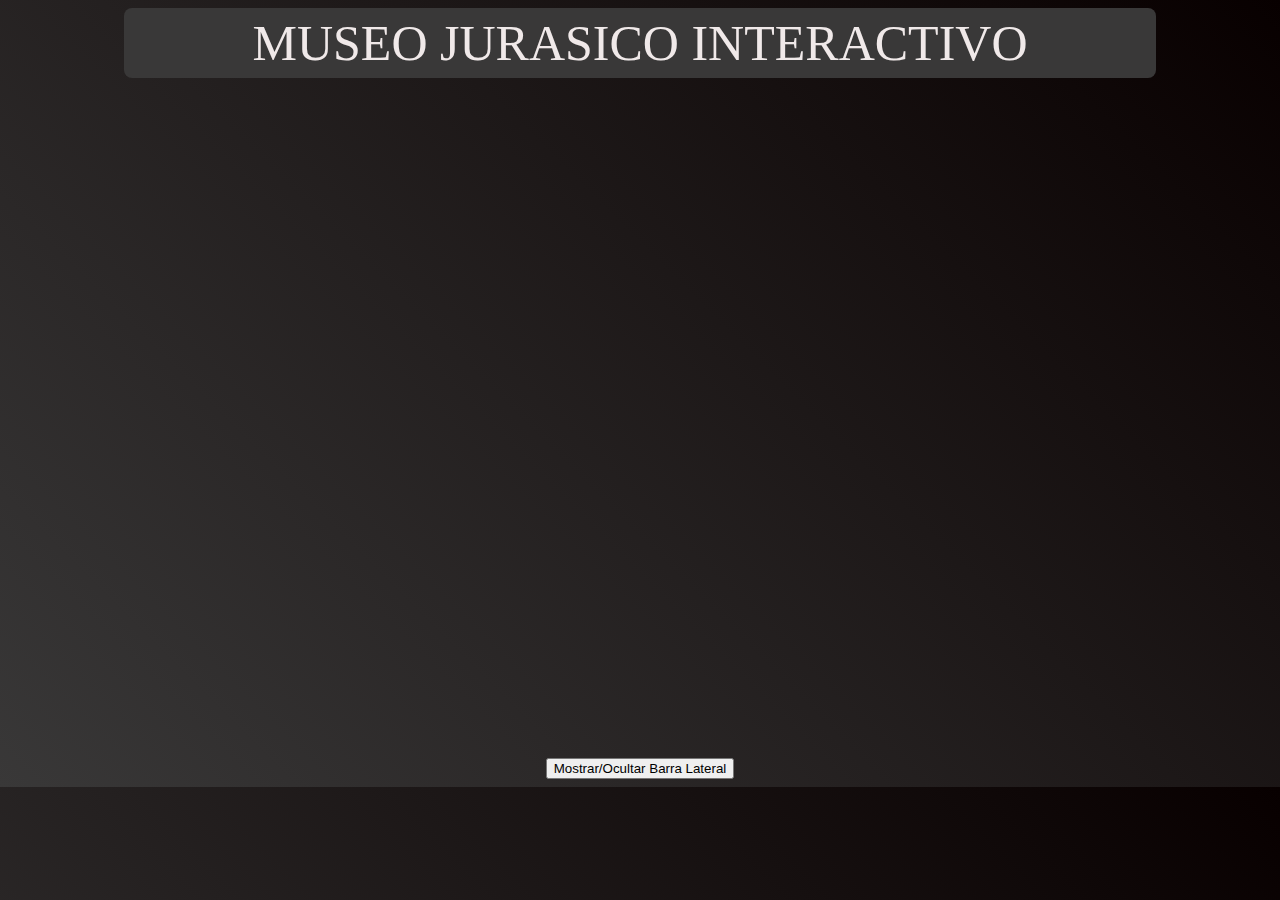
<file: index.html>
<!DOCTYPE html>
<html lang="en">
<head>
    <meta charset="UTF-8">
    <meta name="viewport" content="width=device-width, initial-scale=1.0">
    <link rel="stylesheet" href="style_Inicial.css">
    <title>MUSEO JURASICO</title>
</head>
<body>
<audio src="/audio/ttsmaker-file-2024-5-7-1-48-37.mp3" loop="true" autoplay="true"></audio>
<div class="Titulo">
    MUSEO JURASICO INTERACTIVO
    </div>
    <div class="Intro">
        
        <iframe width="392" height="620" style="border: 0px;" src="https://studio.code.org/projects/applab/wXPcxVl2vtYJQzVsFaVaGaM45NdmP_le9vOomlbOu1I/embed"></iframe>
</div>

<button class="Barra_Boton">Mostrar/Ocultar Barra Lateral</button>
<div class="barra_lateral">
    
<button class="btnInicio" onclick="location.href='DECENTRURUS.html'"></button>
</div>

<script src="script.js"></script>


</body>
</html>
</file>
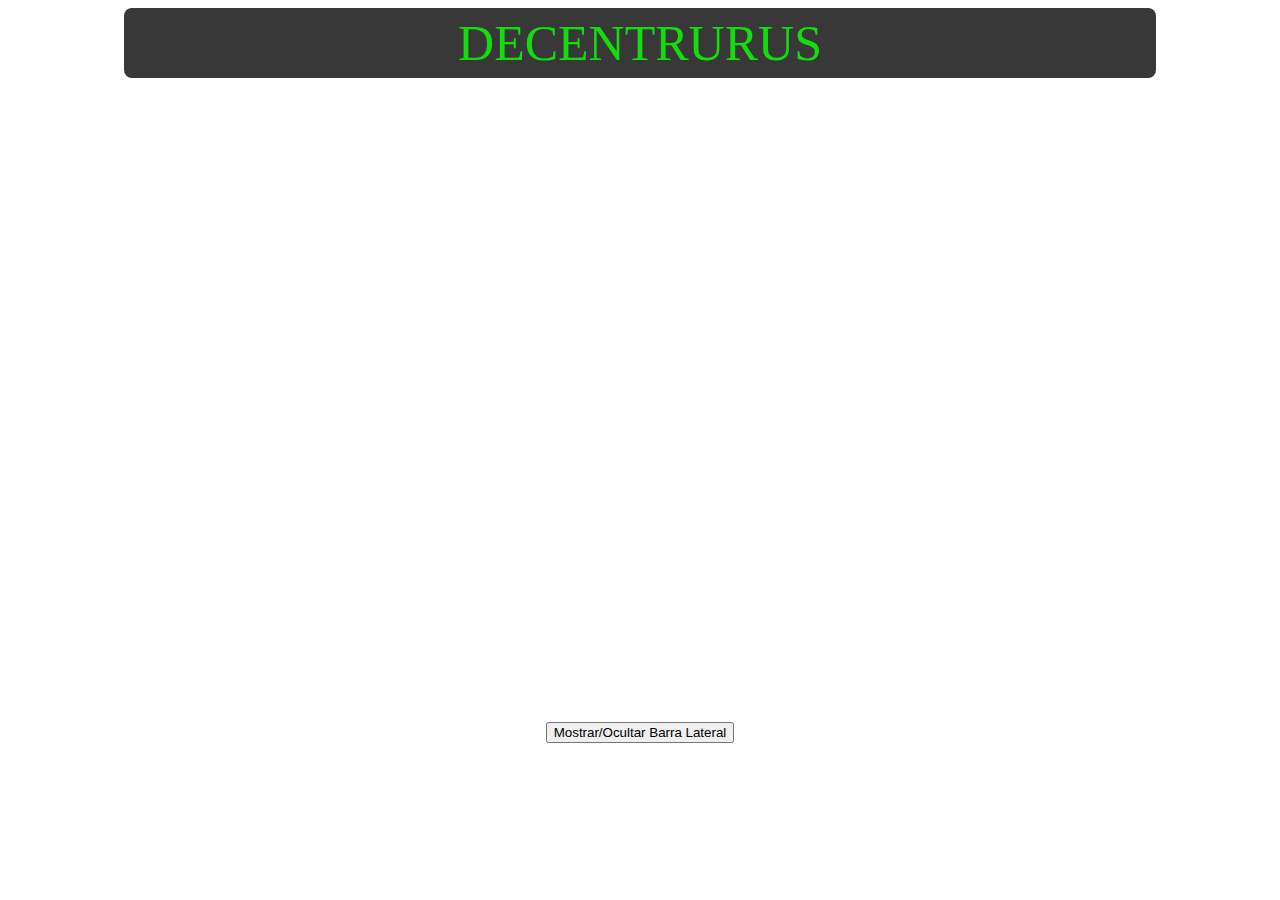
<file: DECENTRURUS.html>
<!DOCTYPE html>
<html lang="en">
<head>
    <meta charset="UTF-8">
    <meta name="viewport" content="width=device-width, initial-scale=1.0">
    <link rel="stylesheet" href="style_segundo.css">
    <title>MUSEO JURASICO</title>
</head>
<body>
    <div class="Titulo">
        DECENTRURUS
    </div>
    <div class="DECENTRURUS">
        <iframe width="392" height="620" style="border: 0px;" src="https://studio.code.org/projects/applab/FCB2rOtxobbBgB_EIGbLteCDtos-nO7H8aTEAWrdFBg/embed"></iframe>
    </div>
    <div class="barra_lateral">
        <button class="btnHome" onclick="location.href='index.html'"></button>
        <button class="btnSiguiente" onclick="location.href='DICERATOPS.html'"></button>
      
   </div>
<button class="Barra_Boton"> Mostrar/Ocultar Barra Lateral</button>
<script src="script.js"></script>

</body>
</html>
</file>
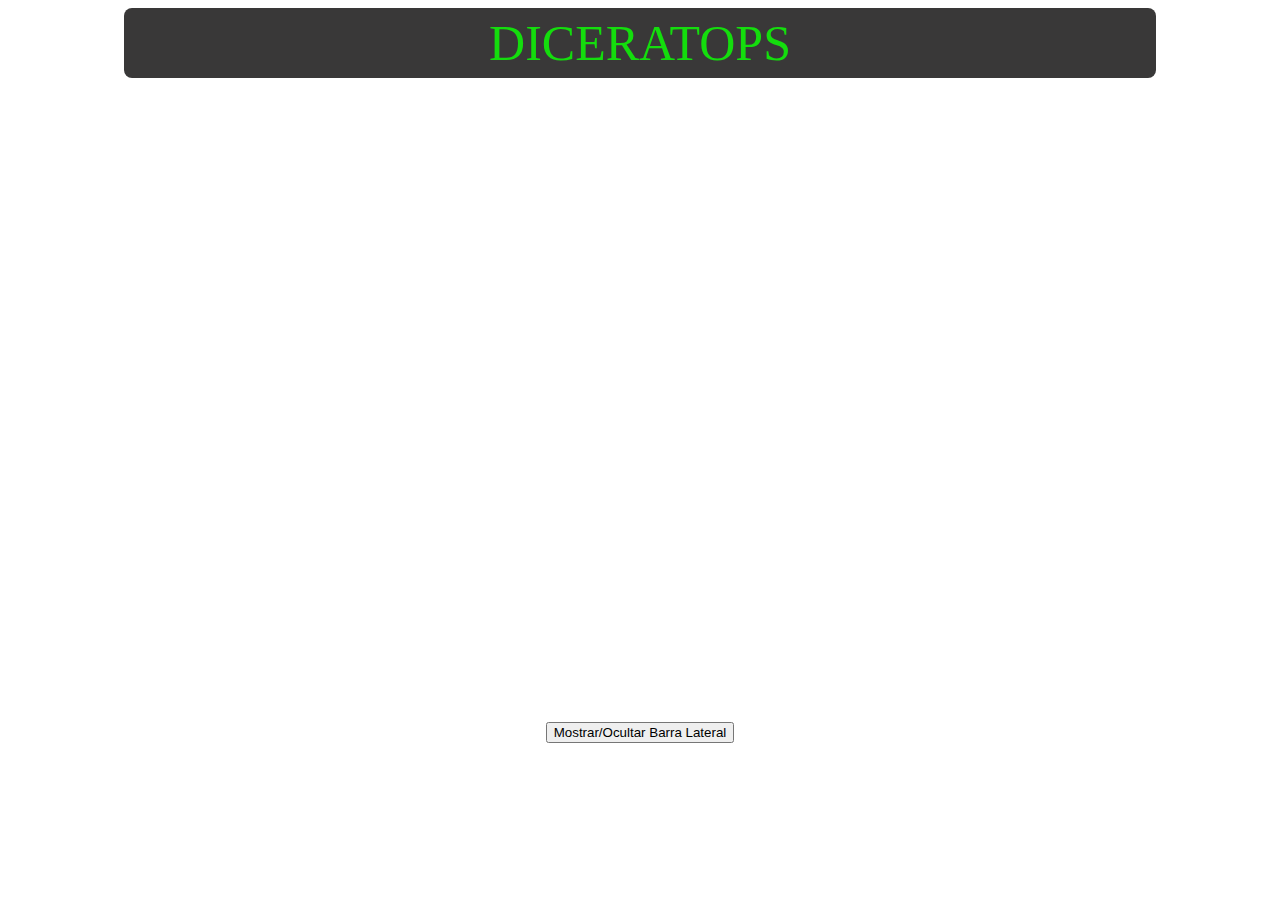
<file: DICERATOPS.html>
<!DOCTYPE html>
<html lang="en">
<head>
    <meta charset="UTF-8">
    <meta name="viewport" content="width=device-width, initial-scale=1.0">
    <link rel="stylesheet" href="style_segundo.css">
    <title>MUSEO JURASICO</title>
</head>
<body>
    <div class="Titulo">
        DICERATOPS

    </div>
    <div class="DICERATOPS">
        <iframe width="392" height="620" style="border: 0px;" src="https://studio.code.org/projects/applab/FCB2rOtxobbBgB_EIGbLtZ2ZMJTeCI3Ss36LGjAD1dU/embed"></iframe>
        
    </div>
    <div class="barra_lateral">
        <button class="btnHome" onclick="location.href='index.html'"></button>
        <button class="btnSiguiente" onclick="location.href='DIPLODOCUS.html'"></button>
        <BUtton class="btnAnterior" onclick="location.href='DECENTRURUS.html'"></BUtton>

    </div>
<button class="Barra_Boton"> Mostrar/Ocultar Barra Lateral</button>
<script src="script.js"></script>


</body>
</html>
</file>
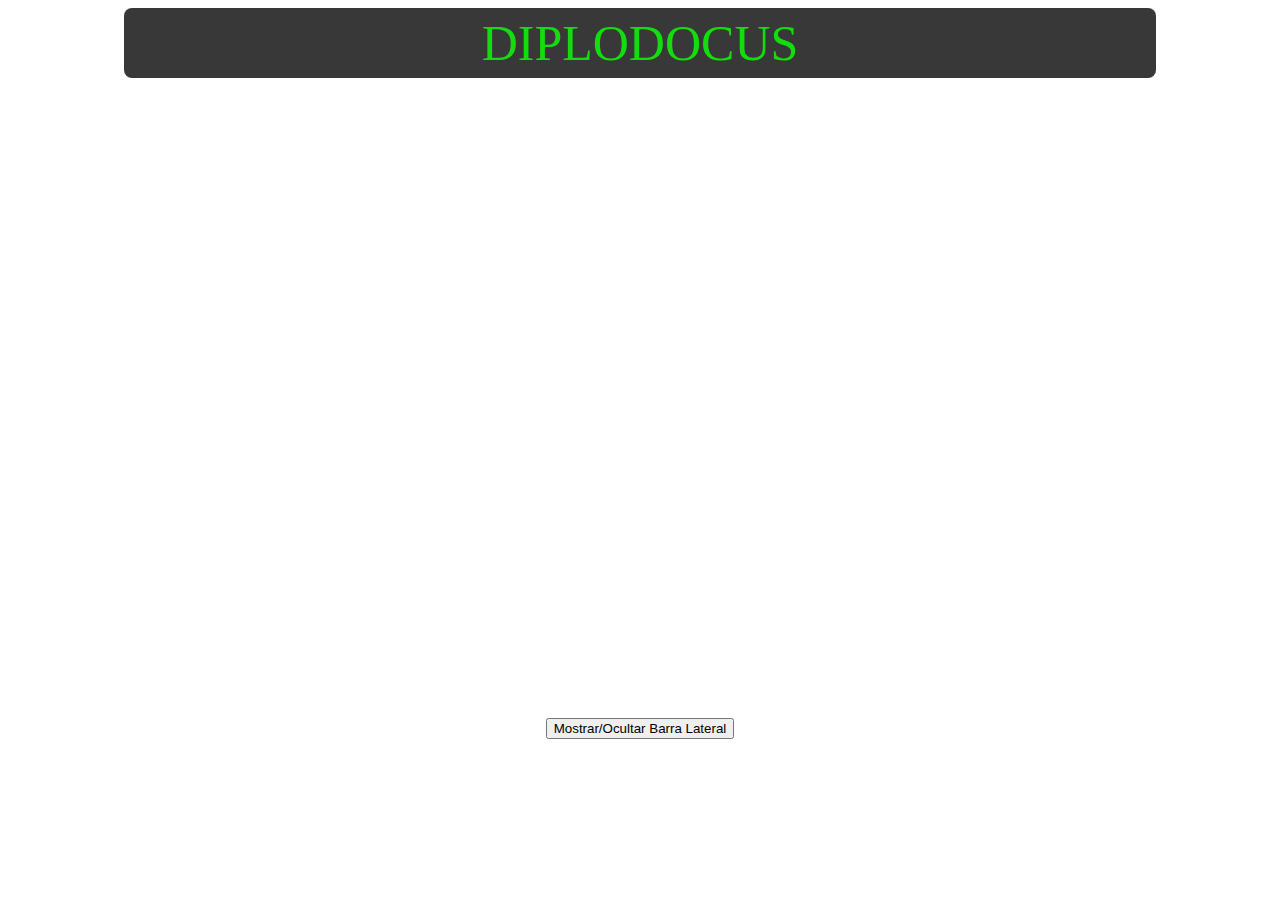
<file: DIPLODOCUS.html>
<!DOCTYPE html>
<html lang="en">
<head>
    <meta charset="UTF-8">
    <meta name="viewport" content="width=device-width, initial-scale=1.0">
    <link rel="stylesheet" href="style_segundo.css">
    <title>MUSEO JURASICO</title>
     </head>
         <body>
         <div class="Titulo">
            DIPLODOCUS
         </div>
         <div class="DIPLODOCUS">
         </div>
    <iframe width="392" height="620" style="border: 0px;" src="https://studio.code.org/projects/applab/FCB2rOtxobbBgB_EIGbLtY7buLn3dw2lPjxUtWTAOtU/embed"></iframe>
    
</div>
    <div class="barra_lateral">
        <button class="btnHome" onclick="location.href='index.html'"></button>
        <button class="btnSiguiente" onclick="location.href='DROMAEOSAURUS.html'"></button>
        <button class="btnAnterior" onclick="location.href='DICERATOPS.html'"></button>
    </div>
<button class="Barra_Boton"> Mostrar/Ocultar Barra Lateral</button>
<script src="script.js"></script>
</body>
</html>
</file>
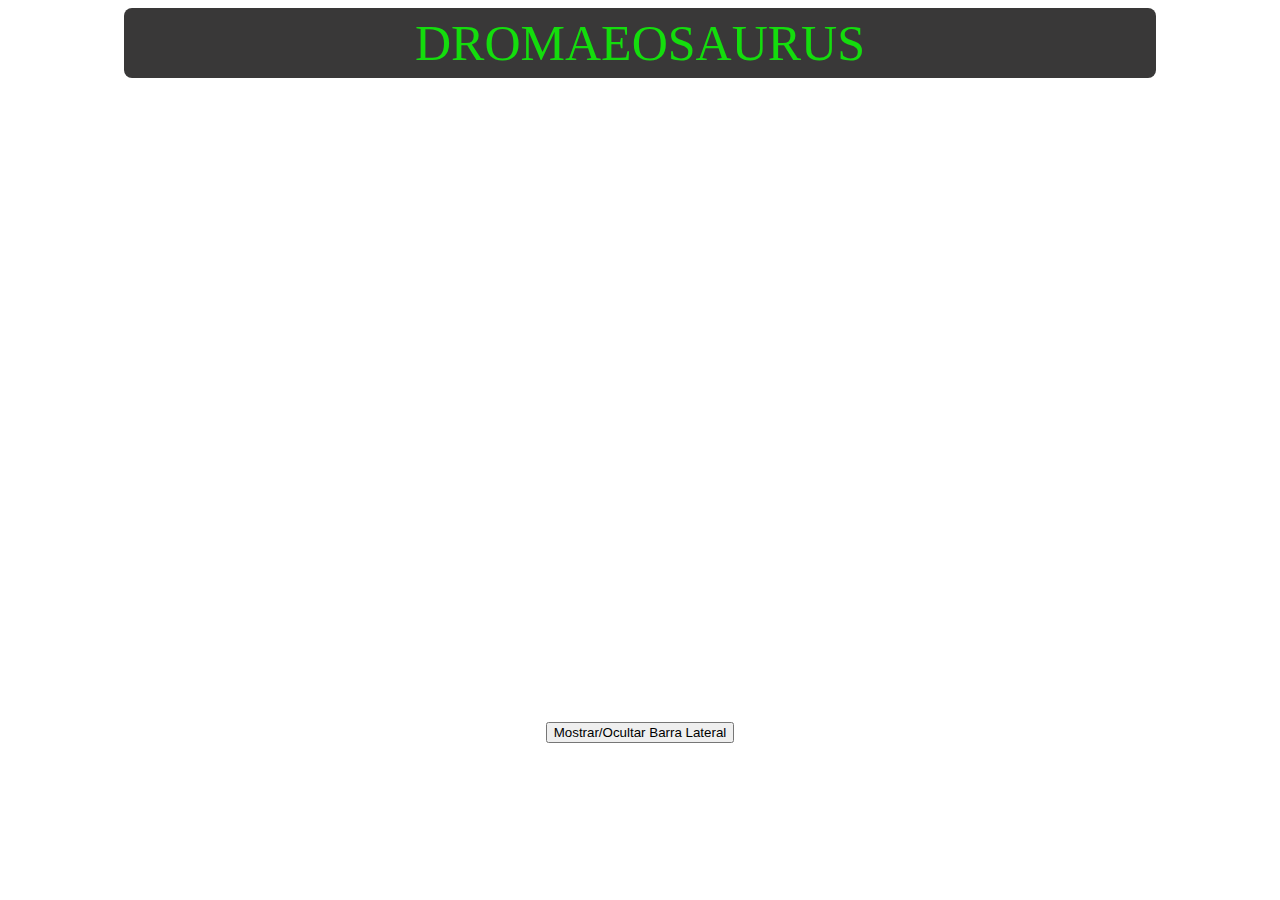
<file: DROMAEOSAURUS.html>
<!DOCTYPE html>
<html lang="en">
<head>
    <meta charset="UTF-8">
    <meta name="viewport" content="width=device-width, initial-scale=1.0">
    <link rel="stylesheet" href="style_segundo.css">
    <title>MUSEO JURASICO</title>
</head>
<body>
   <div class="Titulo">
    DROMAEOSAURUS

   </div>    
   <div class="DROMAEOSAURUS">

   </div>
<div class="DROMAEOSAURUS">
    <iframe width="392" height="620" style="border: 0px;" src="https://studio.code.org/projects/applab/zjjFq0Rkgx9svH86UL5bbpac0a9wa_NPtaCanZl2hPY/embed"></iframe>

</div>
<div class="barra_lateral">
    <button class="btnHome" onclick="location.href='index.html'"></button>
    <button class="btnSiguiente" onclick="location.href='GALLIMIMUS.html'"></button>
    <button class="btnAnterior" onclick="location.href='DIPLODOCUS.html'"></button>
</div>
<BUtton class="Barra_Boton">Mostrar/Ocultar Barra Lateral</BUtton>
<script src="script.js"></script>
</body>
</html>
</file>
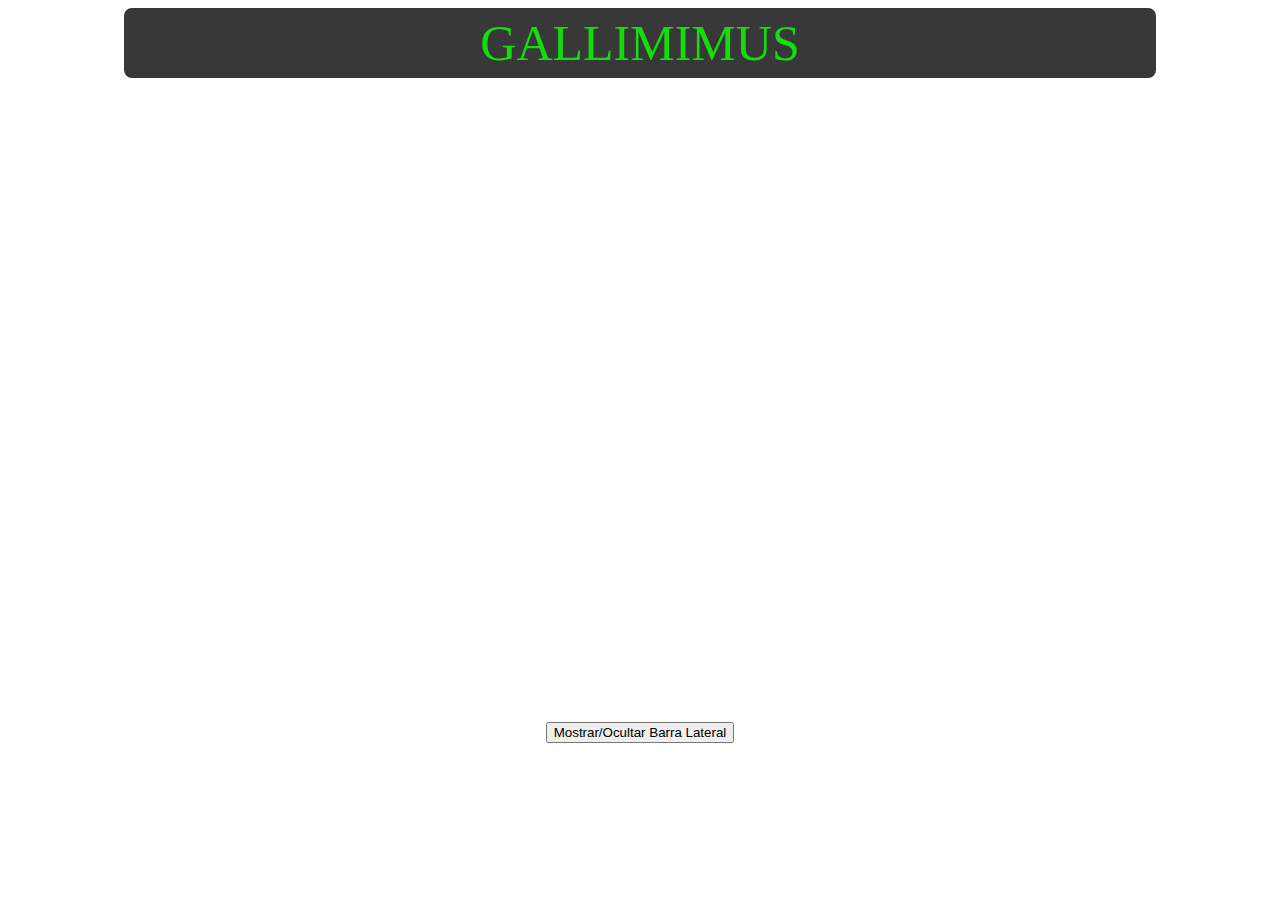
<file: GALLIMIMUS.html>
<!DOCTYPE html>
<html lang="en">
<head>
    <meta charset="UTF-8">
    <meta name="viewport" content="width=device-width, initial-scale=1.0">
    <link rel="stylesheet" href="style_segundo.css">
    <title>MUSEO JURASICO</title>
</head>
<body>
    <div class="Titulo">
        GALLIMIMUS
    </div>
    <div class="GALLIMIMUS">
        <iframe width="392" height="620" style="border: 0px;" src="https://studio.code.org/projects/applab/zjjFq0Rkgx9svH86UL5bbp3uGm8Y0kdfhYc6Q29ZNHI/embed"></iframe>
 </div>
 <div class="barra_lateral">
    <button class="btnHome" onclick="location.href='index.html'"></button>
    <button class="btnSiguiente" onclick="location.href='HESPEROSAURUS.html'"></button>
    <button class="btnAnterior" onclick="location.href='DROMAEOSAURUS.html'"></button>
 </div>
   <BUtton class="Barra_Boton"> Mostrar/Ocultar Barra Lateral</BUtton>
<script src="script.js"></script>

</body>
</html>
</file>
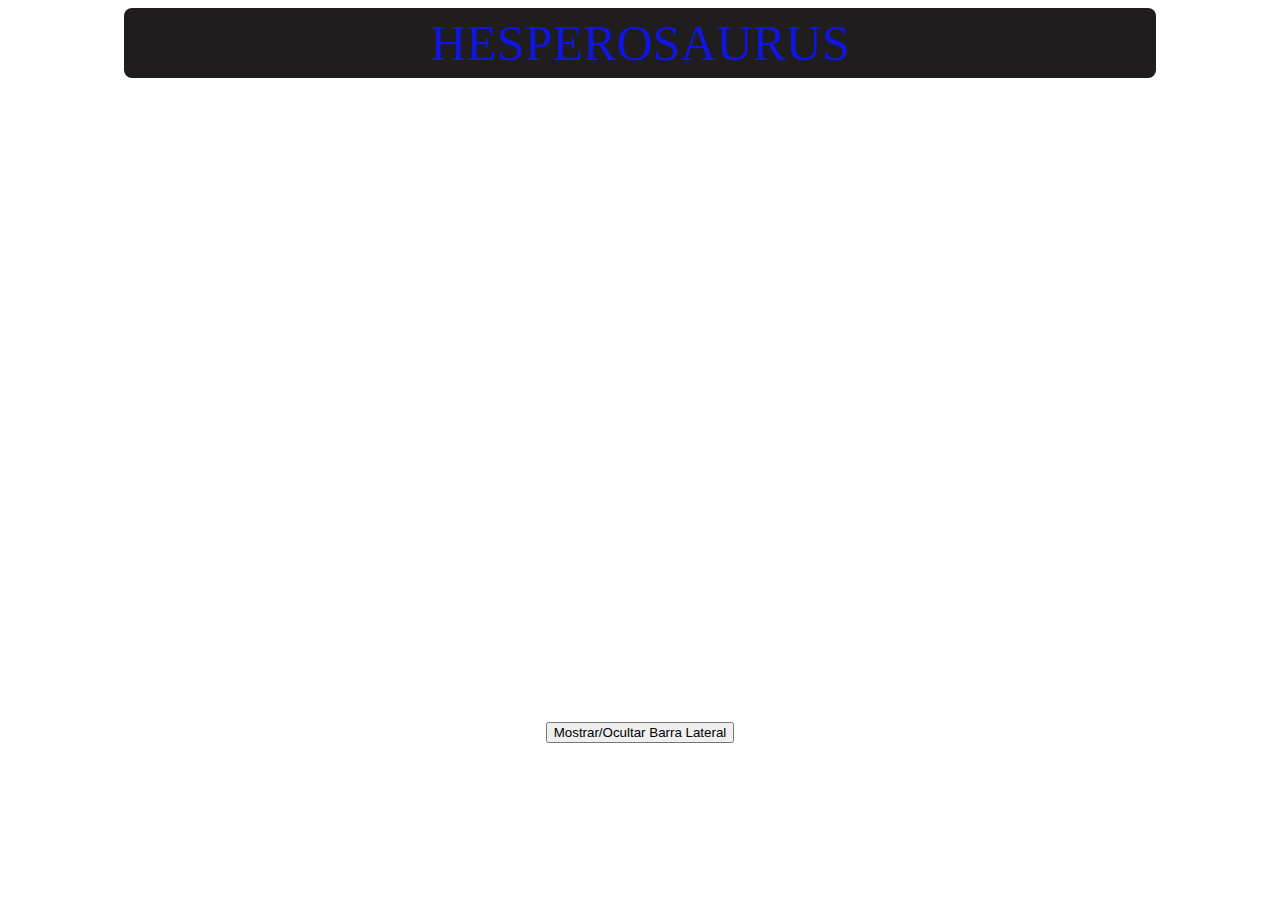
<file: HESPEROSAURUS.html>
<!DOCTYPE html>
<html lang="en">
<head>
    <meta charset="UTF-8">
    <meta name="viewport" content="width=device-width, initial-scale=1.0">
    <link rel="stylesheet" href="style_Final.css">
    <title>MUSEO JURASICO</title>
</head>
<body>
 <div class="Titulo">
   HESPEROSAURUS 

 </div>   
 <div class="HESPEROSAURUS">
    <iframe width="392" height="620" style="border: 0px;" src="https://studio.code.org/projects/applab/zjjFq0Rkgx9svH86UL5bbo84LRLOmVfTs7G9QSzHxkE/embed"></iframe>

 </div>
<div class="barra_lateral">
    <button class="btnHome" onclick="location.href='index.html'"></button>
    <button class="btnAnterior" onclick="location.href='GALLIMIMUS.html'"></button>

</div>
<button class="Barra_Boton"> Mostrar/Ocultar Barra Lateral</button>
<script src="script.js"></script>
</body>
</html>
</file>
<file: style_Inicial.css>
body {
    background: linear-gradient(45deg, #393838, #080000);
    display: flex;
    flex-direction: column;
    align-items: center;
}

.Titulo {
    background-color: #393838;
    width: 80%;
    height: 50px;
    margin-bottom: 20px;
    padding: 10px;
    font-size: 50px;
    color: #f0e9e9;
    align-items: center;
    border: none;
    border-radius: 8px;
    display: flex;
    justify-content: center;
}

.Intro {
    display: flex;
    justify-content: center;
    align-items: center;
    width: 100%;
    height: 620px;
    margin-top: 20px;
}

.Intro iframe {
    border: 0px;
    width: 392px;
    height: 100%; 
}

.Barra_Boton {
    margin-top: 20px; 
}

.barra_lateral {
    position: fixed;
    left: -250px; 
    top: 0;
    bottom: 0;
    width: 80px; 
    background-color: rgba(64, 60, 60, 0.8); 
    transition: left 0.3s ease; 
    display: flex;
    flex-direction: column;
    justify-content: center;
    align-items: center;
}

.barra_lateral button {
    width: 80px; 
    height: 80px; 
    border: none;
    background-color: #0dd84a; 
    cursor: pointer;
    padding: 0; 
}

.barra_lateral button.btnInicio {
    background-image: url('btnEnter.png');
    background-size: contain;
    background-repeat: no-repeat;
    background-position: center; 
}

.barra_lateral button:hover {
    background-color: #cf6060;
}
</file>
<file: style_segundo.css>
body {
    
    align-items: center;
    display: flex;
    flex-direction: column;
}

.Titulo {
    background-color: #393838;
    width: 80%;
    height: 50px;
    margin-bottom: 20px;
    padding: 10px;
    font-size: 50px;
    color: #14dd0d;
    align-items: center;
    border: none;
    border-radius: 8px;
    display: flex;
    justify-content: center;
}

.barra_lateral {
    position: fixed;
    left: -250px; 
    top: 0;
    bottom: 0;
    width: 250px;
    background-color: rgba(58, 196, 69, 0.8); 
    transition: left 0.3s ease;
    display: flex;
    flex-direction: column;
    justify-content: center;
    align-items: center;
}

.barra_lateral button {
    width: 80%; 
    height: 50px;
    border: none;
    background-color: transparent;
    cursor: pointer;
    margin-bottom: 20px;
    padding-left: 10px;
    text-align: left;
}

.barra_lateral button.btnHome {
    background-image: url('Home.png');
    background-size: contain;
    background-repeat: no-repeat;
    background-position: center left;
}

.barra_lateral button.btnSiguiente {
    background-image: url('Flecha_Dere.png');
    background-size: contain;
    background-repeat: no-repeat;
    background-position: center left;
}

.barra_lateral button.btnAnterior {
    background-image: url('Flecha_Izq.png');
    background-size: contain;
    background-repeat: no-repeat;
    background-position: center left;
}

.barra_lateral button:hover {
    background-color: #706767;
}
</file>
<file: style_Final.css>
body {
    
    align-items: center;
    display: flex;
    flex-direction: column;
}

.Titulo {
    background-color: #1f1d1d;
    width: 80%;
    height: 50px;
    margin-bottom: 20px;
    padding: 10px;
    font-size: 50px;
    color: #1115e0;
    align-items: center;
    border: none;
    border-radius: 8px;
    display: flex;
    justify-content: center;
}

.barra_lateral {
    position: fixed;
    left: -250px; 
    top: 0;
    bottom: 0;
    width: 250px;
    background-color: rgba(74, 26, 247, 0.8); 
    transition: left 0.3s ease;
    display: flex;
    flex-direction: column;
    justify-content: center;
    align-items: center;
}

.barra_lateral button {
    width: 80%; 
    height: 50px;
    border: none;
    background-color: transparent;
    cursor: pointer;
    margin-bottom: 20px; 
    padding-left: 10px;
    text-align: left;
}

.barra_lateral button.btnHome {
    background-image: url('Home.png');
    background-size: contain;
    background-repeat: no-repeat;
    background-position: center left;
}


.barra_lateral button.btnAnterior {
    background-image: url('Flecha_Izq.png');
    background-size: contain;
    background-repeat: no-repeat;
    background-position: center left;
}

.barra_lateral button:hover {
    background-color: #706767;
}
</file>
